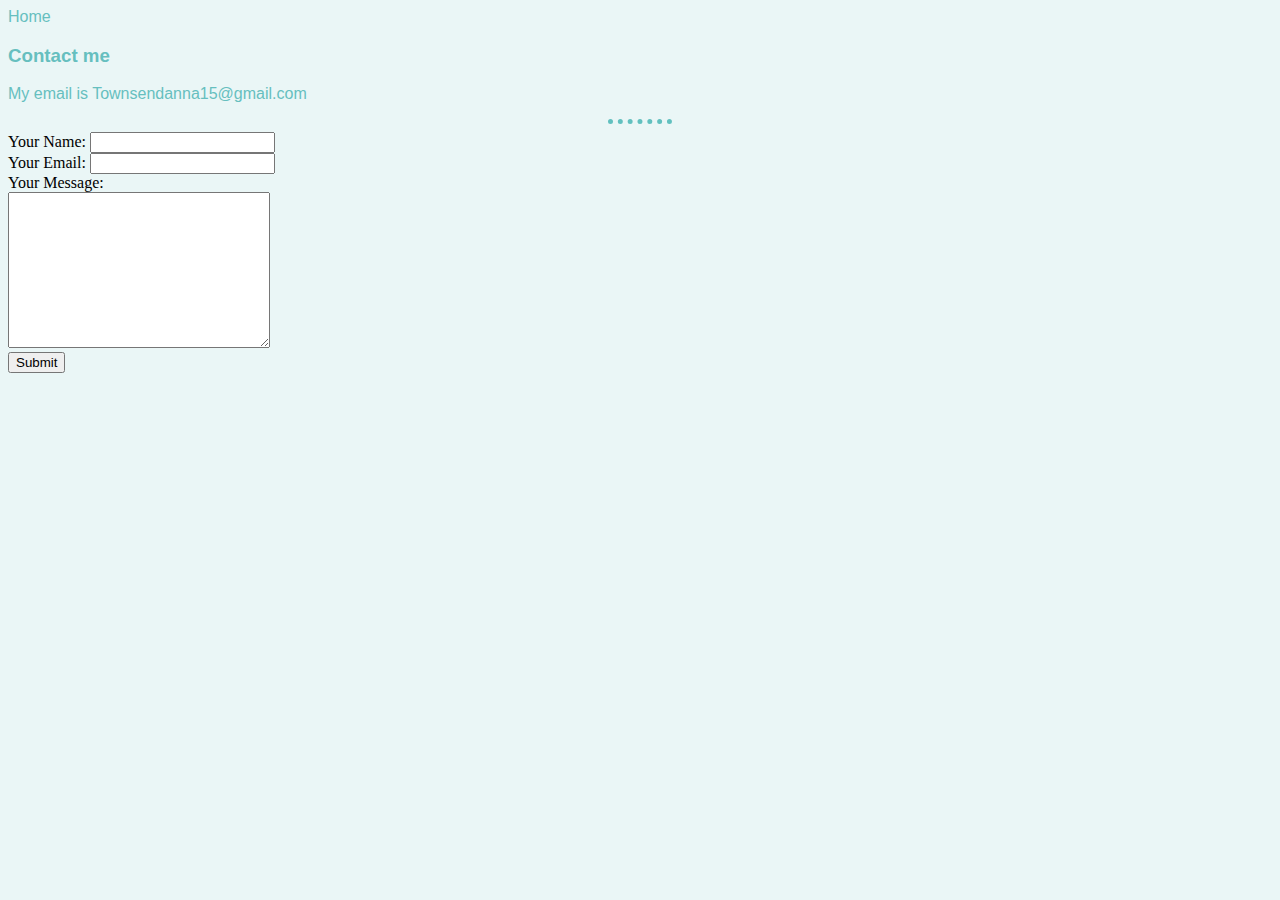
<file: contact.html>
<!DOCTYPE html>
<html>

    <head>
        <meta charset="utf-8">
        <title> Contact</title>
        <link rel="stylesheet" href="styles.css">
    </head>
    <body>
        <a href="index.html">Home</a>
        <h3>Contact me</h3>
        <p>My email is Townsendanna15@gmail.com</p>
        <hr>
        <form action="mailto:townsendanna15@gmail.com" method="post" enctype="text/plain">
            <label>Your Name:</label>
            <input type="text" name="yourName" value=""><br>
            <label>Your Email:</label>
            <input type="email" name="yourEmail" value=""><br>
            <label>Your Message:</label><br>
            <textarea name="YourMessage" rows="10" cols="30"></textarea><br>
            <input type="submit" name="">

        </form>
    </body>
    </html>
</file>
<file: styles.css>
body {
            background-color: #EAF6F6;
        }
        hr {
            border-style: none;
            border-top-style: dotted;
            width: 5%;
            border-color: #61c0bf;
            border-width: 5px;
            
        

        }
        img{
            height: 25%;
        }

        h1 {
            color:#66BFBF;
            font-family: 'Montserrat', sans-serif;

        }
        h3{
            color:#66BFBF;
            font-family: 'Montserrat', sans-serif;

        }

        p{
            color:#66BFBF;
            font-family: 'Montserrat', sans-serif;
        }
        table {
            color:#66BFBF;
            font-family: 'Montserrat', sans-serif;
        }

        li{
            color:#66BFBF;
            font-family: 'Montserrat', sans-serif;
        }

        a{
            color:#66BFBF;
            text-decoration: none;
            font-family: 'Montserrat', sans-serif;

        }
</file>
